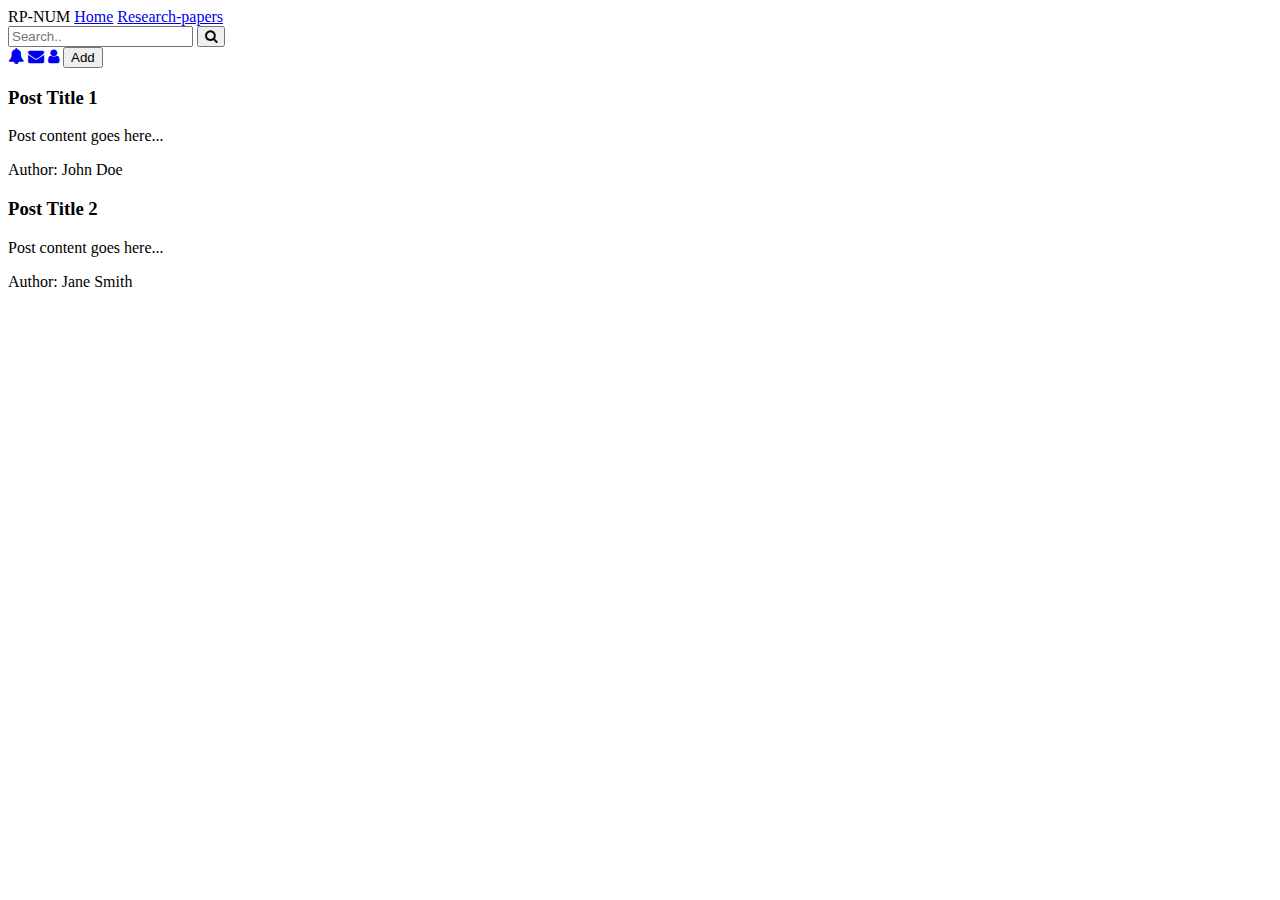
<file: index.html>
<!DOCTYPE html>
<html lang="en">

<head>
    <meta charset="UTF-8">
    <meta http-equiv="X-UA-Compatible" content="IE=edge">
    <meta name="viewport" content="width=device-width, initial-scale=1.0">
    <title>RP NUM</title>
    <link rel="stylesheet" href="https://cdnjs.cloudflare.com/ajax/libs/font-awesome/4.7.0/css/font-awesome.min.css">
    <script src="script.js"></script>
</head>

<body>
    <div id="topnav-placeholder"></div>
    <script>
      document.addEventListener("DOMContentLoaded", function () {
        const topnavPlaceholder = document.getElementById("topnav-placeholder");
        fetch("topnav.html")
          .then(response => response.text())
          .then(html => {
            topnavPlaceholder.innerHTML = html;
          });
      });
    </script>
    <div class="feed">
        <div class="post" onclick="viewPost(1)">
          <h3>Post Title 1</h3>
          <p>Post content goes here...</p>
          <span>Author: John Doe</span>
        </div>
        <div class="post" onclick="viewPost(2)">
          <h3>Post Title 2</h3>
          <p>Post content goes here...</p>
          <span>Author: Jane Smith</span>
        </div>
      </div>
    <main>

    </main>

</body>

</html>
</file>
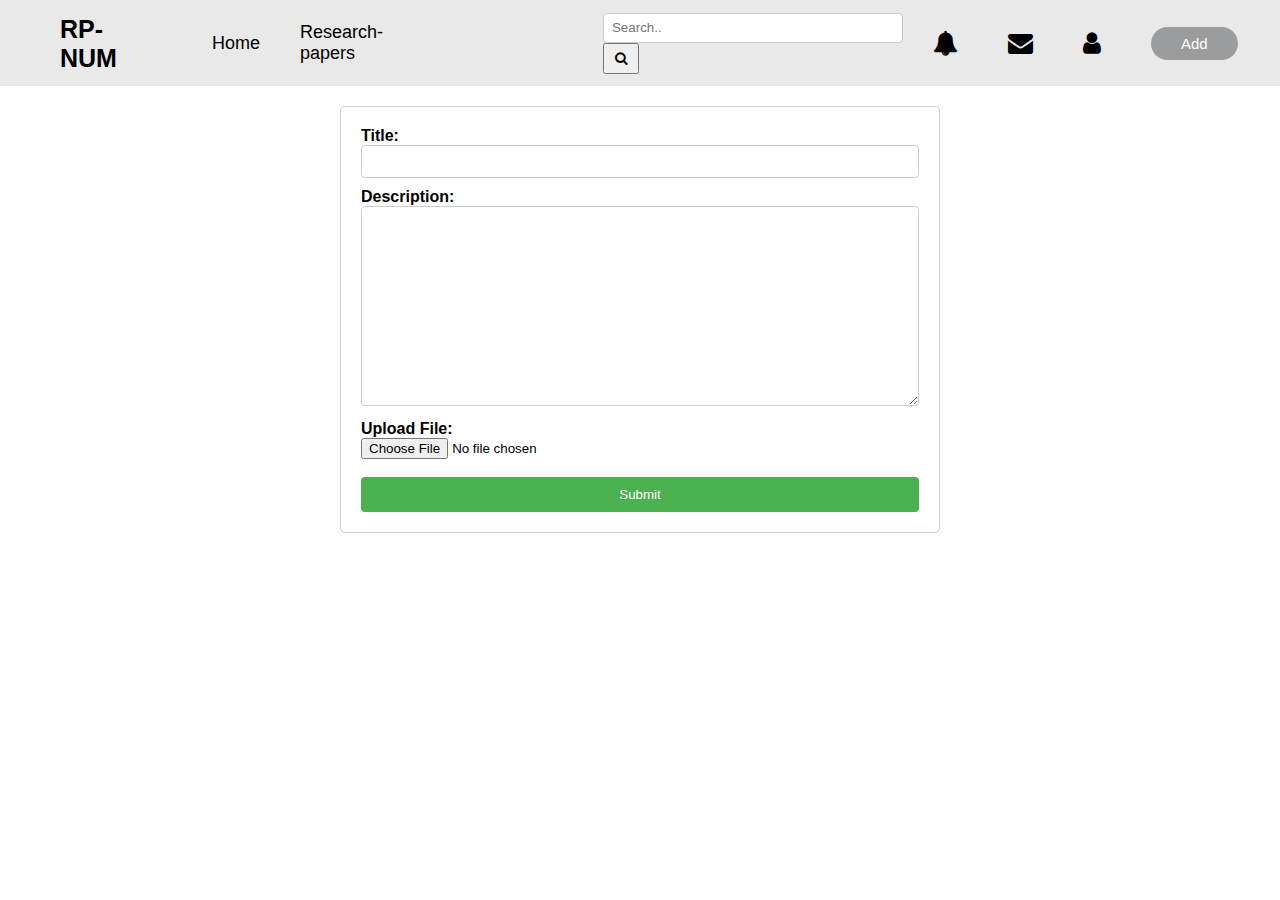
<file: addPage.html>
<!DOCTYPE html>
<html lang="en">

<head>
    <meta charset="UTF-8">
    <meta name="viewport" content="width=device-width, initial-scale=1.0">
    <title>Add</title>
    <link rel="stylesheet" href="styles.css">
    <link rel="stylesheet" href="https://cdnjs.cloudflare.com/ajax/libs/font-awesome/4.7.0/css/font-awesome.min.css">
</head>

<body>
    <div id="topnav-placeholder"></div>
    <script>
        document.addEventListener("DOMContentLoaded", function () {
            const topnavPlaceholder = document.getElementById("topnav-placeholder");
            fetch("topnav.html")
                .then(response => response.text())
                .then(html => {
                    topnavPlaceholder.innerHTML = html;
                });
        });
    </script>
    <div class="test">
        <form id="myForm">
            <label for="title">Title:</label><br>
            <input type="text" id="title" name="title" style="width: 100%;"><br>
            <label for="description">Description:</label><br>
            <textarea id="description" name="description" style="width: 100%; height: 200px;"></textarea><br>
            <label for="file">Upload File:</label><br>
        <input type="file" id="file" name="file"><br><br>
            <input type="submit" value="Submit" style="width: 100%;">
        </form>
    </div>
    </div>
</body>
</html>
</file>
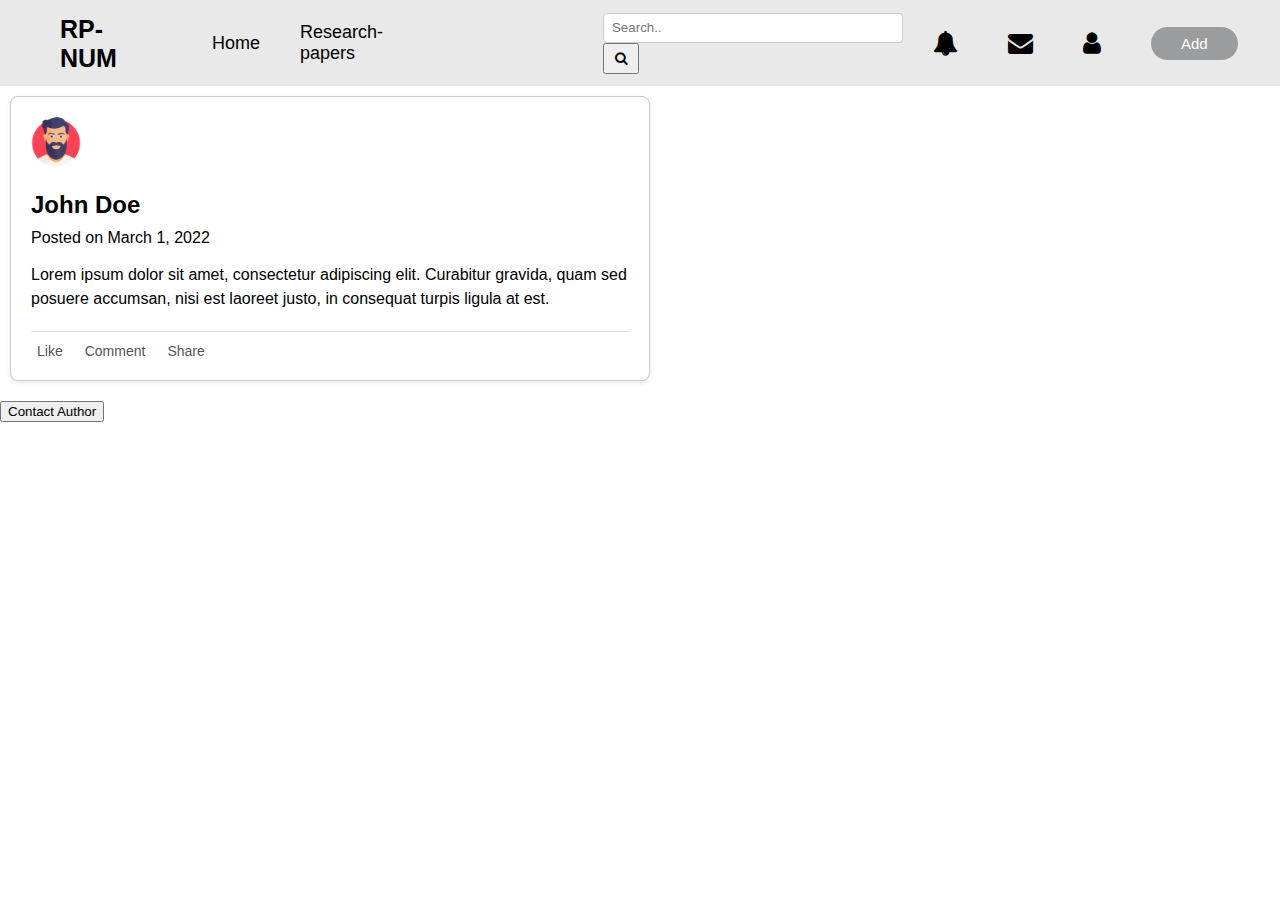
<file: post.html>
<!DOCTYPE html>
<html lang="en">
<head>
  <meta charset="UTF-8">
  <meta http-equiv="X-UA-Compatible" content="IE=edge">
  <meta name="viewport" content="width=device-width, initial-scale=1.0">
  <title>Post</title>
  <link rel="stylesheet" href="https://cdnjs.cloudflare.com/ajax/libs/font-awesome/4.7.0/css/font-awesome.min.css">
    <link rel="stylesheet" href="styles.css">
</head>
<body>
    <div id="topnav-placeholder"></div>
    <script>
        document.addEventListener("DOMContentLoaded", function () {
            const topnavPlaceholder = document.getElementById("topnav-placeholder");
            fetch("topnav.html")
                .then(response => response.text())
                .then(html => {
                    topnavPlaceholder.innerHTML = html;
                });
        });
    </script>
  <div class="post">
    <div class="post-header">
      <img src="man.png" alt="Profile Picture" class="profile-picture" id="post-profile-picture">
      <div class="post-info">
        <h2 id="post-author-name">John Doe</h2>
        <span id="post-date">Posted on March 1, 2022</span>
      </div>
    </div>
    <div id="post-content">
      <p>Lorem ipsum dolor sit amet, consectetur adipiscing elit. Curabitur gravida, quam sed posuere accumsan, nisi est laoreet justo, in consequat turpis ligula at est.</p>
    </div>
    <div class="post-footer">
      <div class="actions">
        <button>Like</button>
        <button>Comment</button>
        <button>Share</button>
      </div>
    </div>
  </div>
  <button id="contact-author-button">Contact Author</button>
  <script src="script.js"></script>
</body>
</html>
</file>
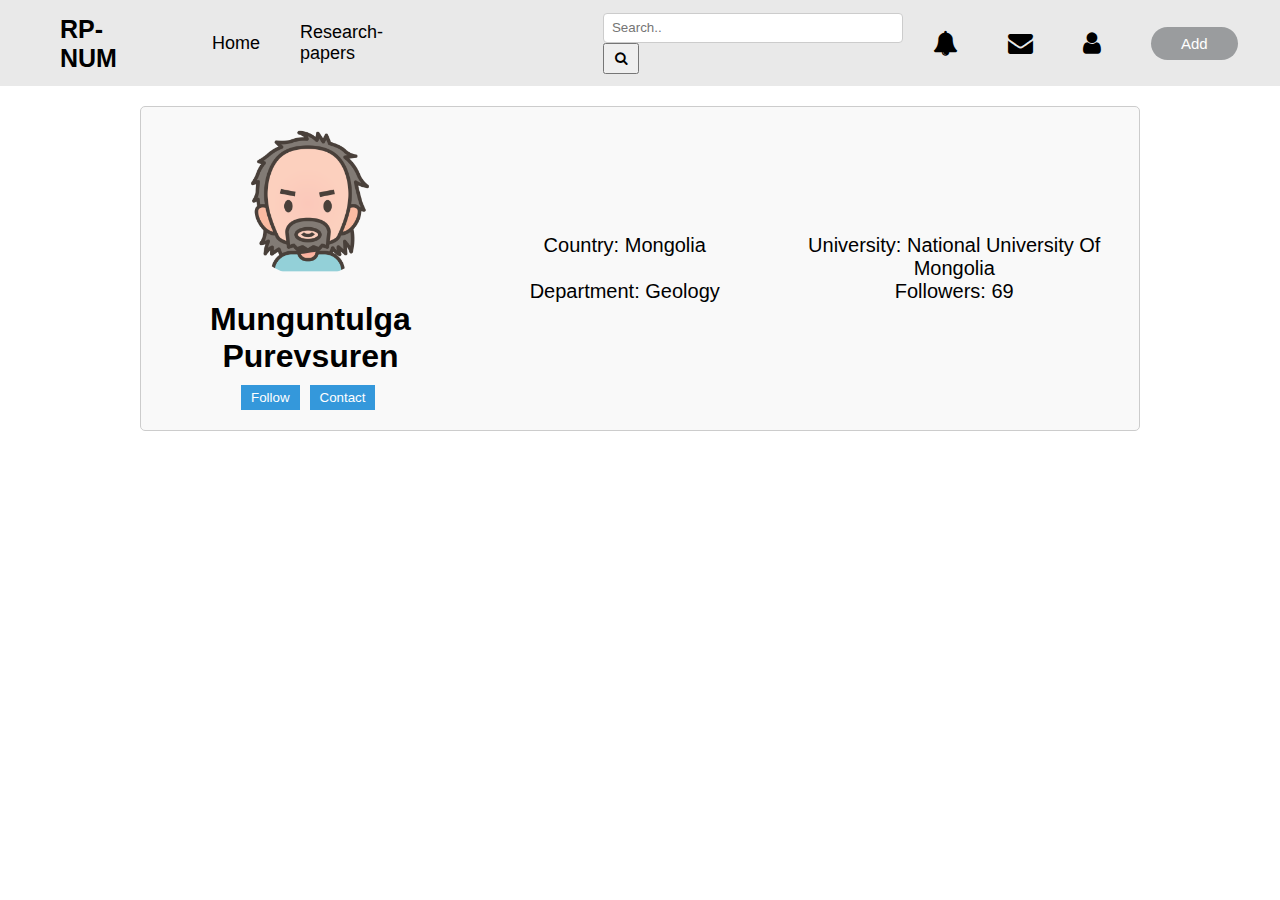
<file: profile.html>
<!DOCTYPE html>
<html lang="en">

<head>
    <meta charset="UTF-8">
    <meta name="viewport" content="width=device-width, initial-scale=1.0">
    <title>Profile</title>
    <link rel="stylesheet" href="https://cdnjs.cloudflare.com/ajax/libs/font-awesome/4.7.0/css/font-awesome.min.css">
    <link rel="stylesheet" href="styles.css">
    <script src="script.js"></script>
</head>

<body>
    <div id="topnav-placeholder"></div>
    <script>
        document.addEventListener("DOMContentLoaded", function () {
            const topnavPlaceholder = document.getElementById("topnav-placeholder");
            fetch("topnav.html")
                .then(response => response.text())
                .then(html => {
                    topnavPlaceholder.innerHTML = html;
                });
        });
    </script>
    <div class="profile">
        <!-- <div class="profile-info"> -->
        <div class="profile-details">
            <img src="profile_1.png" alt="Profile Picture" class="profile-picture1">
            <div>
            </div>
            <h1 class="full-name">Munguntulga Purevsuren</h1>
            <div class="buttons">
                <button class="follow-button">Follow</button>
                <button class="contact-button">Contact</button>
            </div>
        </div>
        <div class="small-details">
            <p>Country: Mongolia</p>
            <p>University: National University Of Mongolia</p>
            <p>Department: Geology</p>
            <p>Followers: 69</p>
        </div>
    </div>
    </div>
    <div class="feed_profile">
    </div>
</body>

</html>
</file>
<file: styles.css>
* {
    box-sizing: border-box;
  }
body {
    margin: 0;
    font-family: Arial, Helvetica, sans-serif;
  }
.topnav {
    overflow: hidden;
    background-color: #e9e9e9;
    display: flex;
    align-items: center;
    justify-content: space-between;
    padding: 5px; /* Remove padding */
    margin: 0; /* Remove margin */
  }
  
  .website-name {
    font-weight: bold;
    font-size: 25px;
    margin: 10px 75px 8px 55px; /* Change margin to 8px on top, right, and bottom, 0 on left */
  }
  
  
  .topnav a {
    color: black;
    text-decoration: none;
    font-size: 18px;
    padding: 5px 20px; /* Adjust padding */
  }
  
  .topnav .search-container {
    flex: 1; /* Use flex to make the search container take up remaining space */
    display: flex;
    padding: 0; /* Remove padding */
    margin-left: 200px;
  }
  
  
  .topnav input[type=text] {
    margin: 0 auto; /* Center the search bar horizontally */
    width: 300px; /* Adjust the width as needed */
    height: 30px;
  }
  
  .topnav .search-container button {
    padding: 6px 10px;
}
  
  @media screen and (max-width: 600px) {
    .topnav .search-container button,
    .topnav a,
    .topnav input[type=text] {
      padding: 8px; /* Adjust padding for small screens */
    }
  }
  .icons {
    display: flex;
    align-items: center;
    margin-right: 50px;
  }
  
  .icons a {
  margin-left: 10px;
  color: black;
  font-size: 25px; /* Adjust the font size of the icons */
}
.addButton
{
  margin-left: 30px;
  padding: 8px 30px;
  background-color: #9a9c9e; /* Blue background color */
  color: rgb(255, 255, 255);
  border: none;
  border-radius: 20px; /* Adjust the border-radius for a smoother appearance */
  font-size: 15px;
  cursor: pointer;
}

.icons a:hover{
  background-color: #ddd;
  color: black;
}

.icons button:hover {
    background-color: #696b6c; /* Darker blue background color on hover */
  }

  /* Add your custom styles for the feed and posts */
.feed  {
    display: flex;
    flex-direction: column;
    align-items: center;
  }
  .feed_profile  {
    display: flex;
    flex-direction: column;
    align-items: center;
  }
  
  .post {
    width: 50%;
    padding: 10px;
    margin: 10px;
    border: 1px solid #ccc;
    border-radius: 5px;
    cursor: pointer;
  }
  
  .post:hover {
    background-color: #f9f9f9;
  }
  
  body {
    font-family: Arial, sans-serif;
    margin: 0;
    padding: 0;
  }
  
  .post {
    background-color: #fff;
    border-radius: 8px;
    box-shadow: 0 2px 4px rgba(0,0,0,0.1);
    padding: 20px;
    margin-bottom: 20px;
  }
  
  .post h2 {
    font-size: 24px;
    margin-bottom: 10px;
  }
  
  .post p {
    font-size: 16px;
    line-height: 1.5;
    margin-bottom: 20px;
  }
  
  .post-footer {
    display: flex;
    justify-content: space-between;
    align-items: center;
    border-top: 1px solid #ddd;
    padding-top: 10px;
  }
  
  .post-footer button {
    background-color: transparent;
    border: none;
    color: #555;
    font-size: 14px;
    cursor: pointer;
  }
  
  .post-footer button:hover {
    text-decoration: underline;
  }
  
  .post-footer .actions {
    display: flex;
  }
  
  .post-footer .actions button {
    margin-right: 10px;
  }
  .downloadButton
  {
    text-decoration: underline;
  }  
  .post-footer .actions button:last-child {
    margin-right: 0;
  }
  .profile-picture {
    width: 50px; /* Set the width of the profile picture */
    height: 50px; /* Set the height of the profile picture */
    border-radius: 50%; /* Make the profile picture round */
    margin-right: 10px; /* Add some margin to the right of the profile picture */
}

#post-profile-picture {
    width: 50px; /* Set the width of the profile picture */
    height: 50px; /* Set the height of the profile picture */
    border-radius: 50%; /* Make the profile picture round */
    margin-right: 10px; /* Add some margin to the right of the profile picture */
}

.profile {
  max-width: 1000px; /* Increased from 1500px */
  margin: 20px auto;
  padding: 20px;
  border: 1px solid #ccc;
  border-radius: 5px;
  background-color: #f9f9f9;
  text-align: center;
  display: flex;
  align-items: center;
}

.profile-picture1 {
  width: 150px;
  height: 150px;
  border-radius: 50%;
  object-fit: cover;
  margin-bottom: 10px;
}
.full-name {
  margin: 10px 0;
}

.info {
  margin-bottom: 20px;
}

.profile-info
{
  
}
.small-details{
  display: flex;
  flex-wrap: wrap;
}
.small-details p {
  margin: 0px 0;
  font-size: 20px;
  width: 50%;
  box-sizing: border-box; 
}
.profile-picture2{
  width: 50px;
  height: 50px;
  border-radius: 50%;
  object-fit: cover;
  margin-bottom: 10px;
}
.buttons {
  margin-top: 10px;
  display: flex;
  padding-left: 80px;
  }
.author-info {
  display: flex; /* Use flexbox */
  align-items: center; /* Align items vertically centered */
}
.author-info img {
  margin-right: 10px; /* Add spacing between the profile picture and the author name */
}
.toDownload{
  padding-left: 200%;
  text-decoration: none;
}
.follow-button, .contact-button {
  padding: 5px 10px;
  border: none;
  background-color: #3498db;
  color: white;
  cursor: pointer;
  margin-right: 10px;
}

.follow-button:hover, .contact-button:hover {
  background-color: #2980b9;
}
form {
  width: 100%;
}

label {
  font-weight: bold;
}

input[type="text"],
textarea {
  width: calc(100% - 20px); /* Adjust for padding */
  padding: 8px;
  margin-bottom: 10px;
  border: 1px solid #ccc;
  border-radius: 4px;
  box-sizing: border-box;
}

input[type="submit"] {
  background-color: #4CAF50;
  color: white;
  padding: 10px 15px;
  border: none;
  border-radius: 4px;
  cursor: pointer;
}

input[type="submit"]:hover {
  background-color: #45a049;
}
.test {
  max-width: 600px;
  margin: 0 auto;
  margin-top: 20px;
  padding: 20px;
  border: 1px solid #ccc;
  border-radius: 5px;
}
</file>
